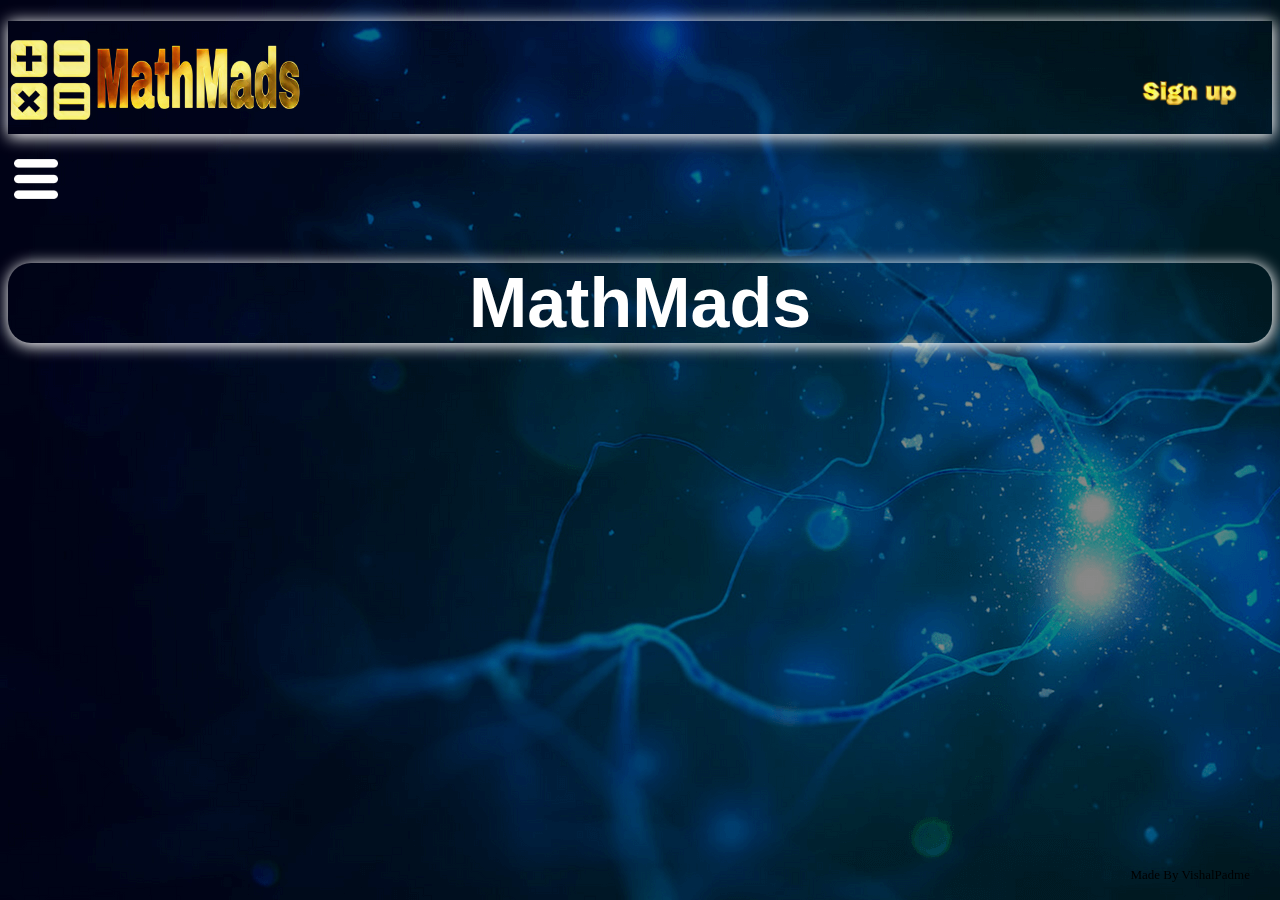
<file: index.html>
<!DOCTYPE html>
 <html> 
      
<head>
<title>
Home:MathMads
</title>
    <style>
  
        
    </style>
    <script src="script.js"></script>
<link  href="style.css" rel="stylesheet">
    <link rel = "icon" type = "image/png" href = "icon.png">
    
    <style>
  
    </style>
</head>
     
<body>
    <img src="mnblo.png" style="display: none">
    <div class="lo">
	      <p class="wm" style="position:fixed;right:30px;bottom: 4px;">Made By VishalPadme</p>
       <h1> <a href="index.html"><img id=lo src="mthlo.png" width="300" ></a></h1>
        
		<a style="position: absolute;top: 80px;right: 40px;border-radius: 23px;"id="su" href="suf.html"><img src="sulo.png" width="100" ></a>
        
		
		</div>
		
		<button style="background: none;outline: none;border: none;cursor:pointer; "onclick="drop()" id=but><img src="mnulo.png" alt="Menu" width="44"></button>
            
		<div class="mnu" id=mn >
		 
            <ul class="mnu"type="disc">
		     <a  style="color:slategray;" href="index.html"> <li>Home</li></a>
			 <a  href="fact.html"><li> Factorial</li></a>
			 <a  href="fib.html"> <li>Fibonacci</li></a>
			  <a  href="prim.html"><li>Prime Numbers</li></a>
			  <a href="pal.html"><li>Palindrome</li></a>
             <a href="eqn.html"> <li>Equation Evaluation</li></a>
              
			 </ul>
              
			  
	   
		
		</div>
    
		
		<div class="mh">
            
            <h2 class="mh">MathMads</h2>
            
		
		</div>

	</body>

</html>
</file>
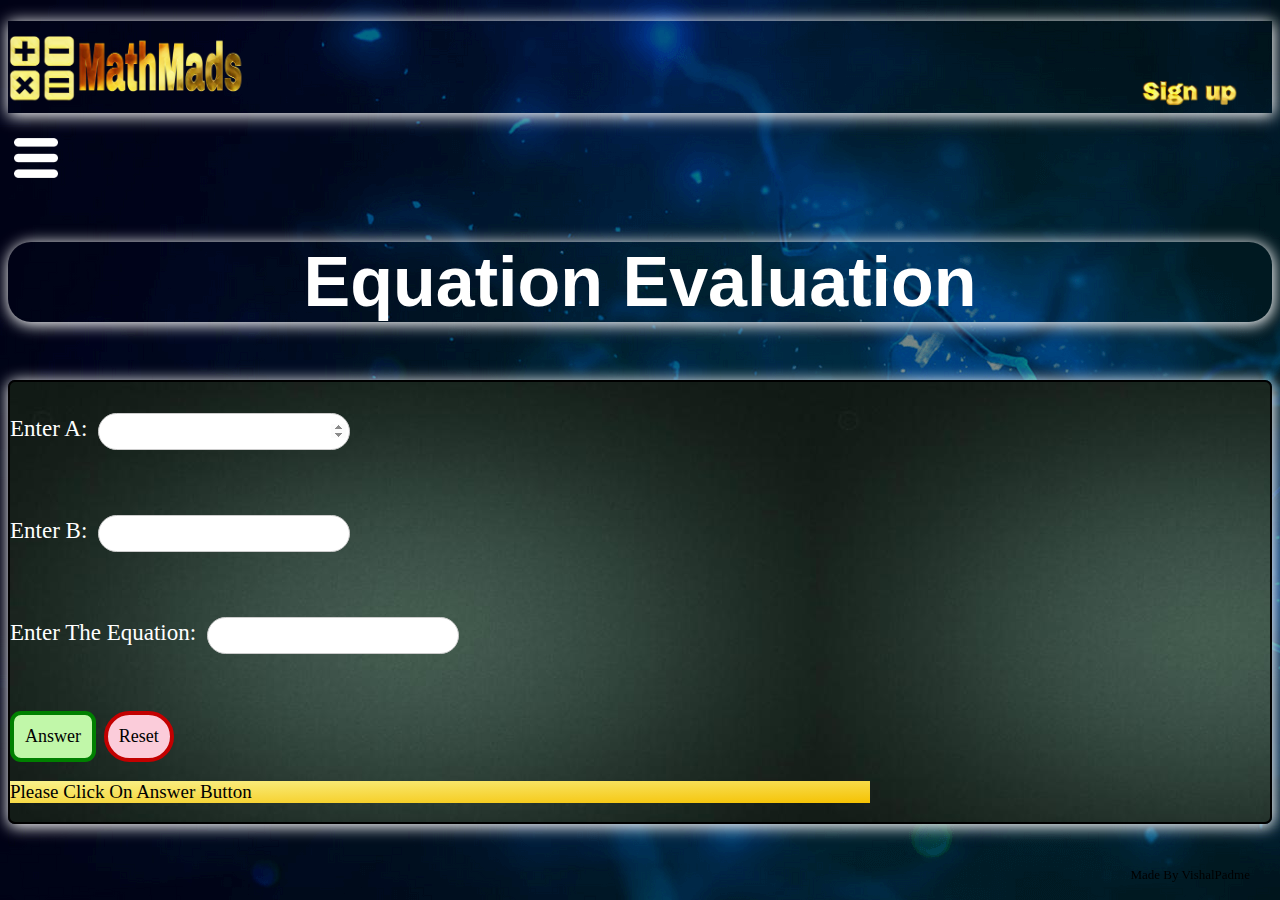
<file: eqn.html>
<!DOCTYPE html>
<html>
<head>
<title>
Equations Evaluation:MathMads
</title>
<link  href="style.css" rel="stylesheet">
    <link rel = "icon" type = "image/png" href = "icon.png">
    <script src="script.js"></script>
</head>
<body>
    <img src="mnblo.png" style="display: none;">
     <div class="lo">
	      <p class="wm" style="position:fixed;right:30px;bottom: 4px;">Made By VishalPadme</p>
       <h1> <a href="index.html"><img src="mthlo.png" width="240" ></a></h1>
        
		<a style="position: absolute;top: 80px;right: 40px;"id="su" href="suf.html"><img src="sulo.png" width="100"></a>
        
		
		</div>
		
		<button style="background: none;outline: none;border: none;cursor:pointer; "onclick="drop()" id=but><img src="mnulo.png" width="44"></button>
            
	<div class="mnu" id=mn >
		 
            <ul class="mnu"type="disc">
		     <a   href="index.html"> <li>Home</li></a>
			 <a  href="fact.html"><li> Factorial</li></a>
			 <a  href="fib.html"> <li>Fibonacci</li></a>
			  <a  href="prim.html"><li>Prime Numbers</li></a>
			  <a href="pal.html"><li>Palindrome</li></a>
             <a style="color:slategray ;" href="eqn.html"> <li style="font-size:26px;"li>Equation Evaluation</li></a>
              
			 </ul>
              
			  
	   
		
		</div>
		
		<div class="mh">
            
            <h2 class="mh">Equation Evaluation</h2>
    </div>
            <div class="ia">
    <p>Enter A:
	<input style="position:relative;left:5px;" type=number id=in autofocus ><br><br></p>
	<p>Enter B:
	<input style="position:relative;left:5px;" type=number id=ul  ><br><br></p>
    <p>Enter The Equation:
	<input style="position:relative;left:5px;" type=text id=eq  ><br><br></p>
                <button  class="ans"id=pe  autofocus onclick="eq()">Answer</button>
                <button class="res"style="position:relative;left:2px;" id=re  onclick="reset()">Reset</button>
	<div class="ans"><p class="ans" style="position:static;left:160x;width:340px;" id=ans>Please Click On Answer Button</p></div>
	
	</div>
	</body>
</html>
</file>
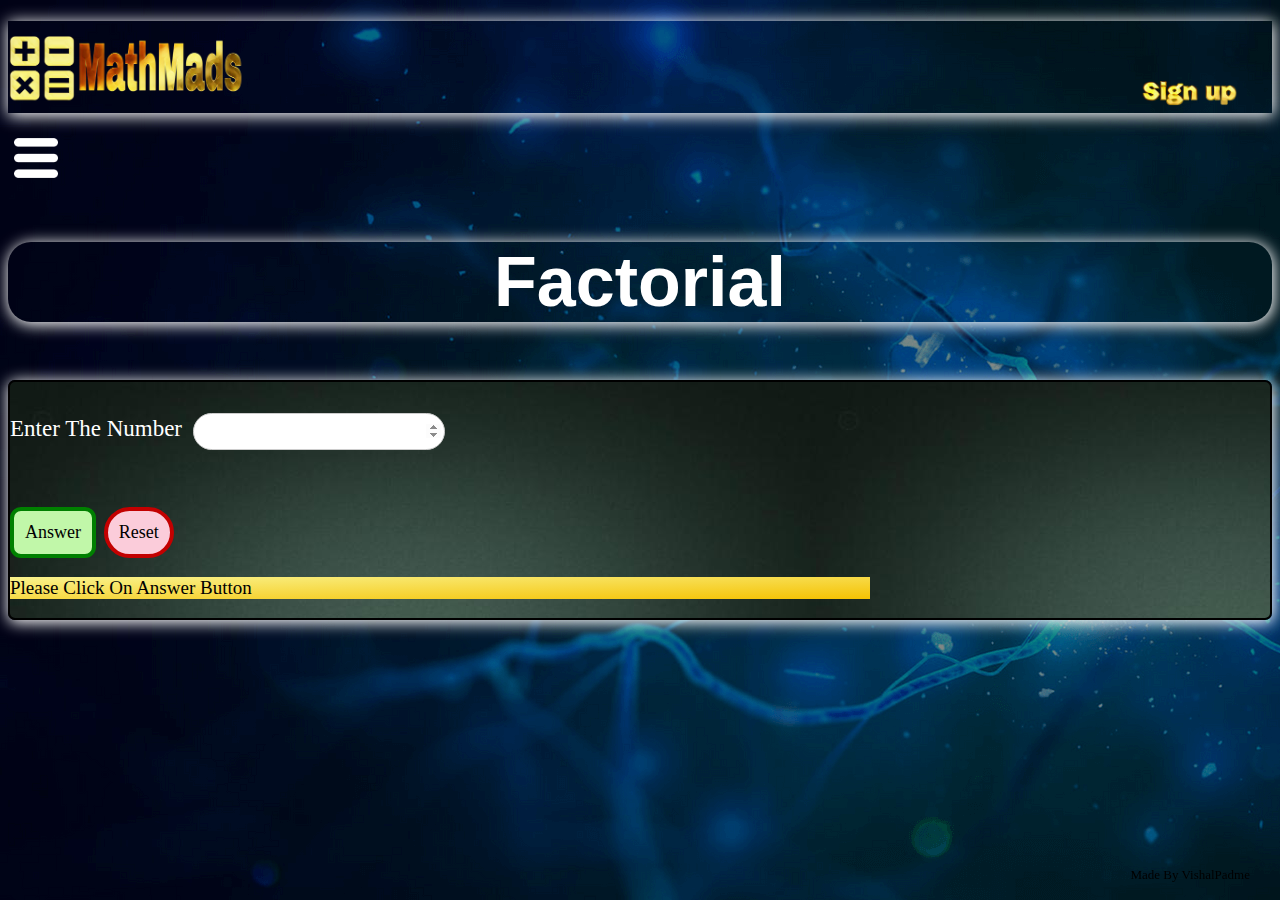
<file: fact.html>
<!DOCTYPE html>
<html>
<head>
<title>
Factorial:MathMads
</title>
<link  href="style.css" rel="stylesheet">
    <link rel = "icon" type = "image/png" href = "icon.png">
<script src="script.js"></script>	
</head>
<body>
    <img src="mnblo.png" style="display: none;">
     <div class="lo">
	      <p class="wm" style="position:fixed;right:30px;bottom: 4px;">Made By VishalPadme</p>
       <h1> <a href="index.html"><img src="mthlo.png" width="240" ></a></h1>
        
		<a style="position: absolute;top: 80px;right: 40px;"id="su" href="suf.html"><img src="sulo.png" width="100"></a>
        
		
		</div>
		
		<button style="background: none;outline: none;border: none;cursor:pointer; "onclick="drop()" id=but><img src="mnulo.png" width="44"></button>
            
		<div class="mnu" id=mn >
		 
            <ul class="mnu"type="disc">
		     <a   href="index.html"> <li>Home</li></a>
			 <a  style="color:slategray ;"href="fact.html"><li style="font-size:26px;"> Factorial</li></a>
			 <a  href="fib.html"> <li>Fibonacci</li></a>
			  <a  href="prim.html"><li>Prime Numbers</li></a>
			  <a href="pal.html"><li>Palindrome</li></a>
             <a  href="eqn.html"> <li >Equation Evaluation</li></a>
              
			 </ul>
              
			  
	   
		
		</div>
		
		<div class="mh">
            
            <h2 class="mh">Factorial</h2>
    </div>
		<div class="ia">
	<p>Enter The Number
	<input style="position:relative;left:5px;" type=number id=in autofocus ><br><br></p>
            <button class="ans"type=button id=pe  onclick="fact()">Answer</button>
            <button class="res" style="position:relative;left:2px;" type=button id=re  onclick="reset()">Reset</button>
            <div class="ans"><p class="ans" style="position:static;left:160x;width:340px;" id=ans>Please Click On Answer Button</p></div>
	
	</div>
	</body>
	</html>
</file>
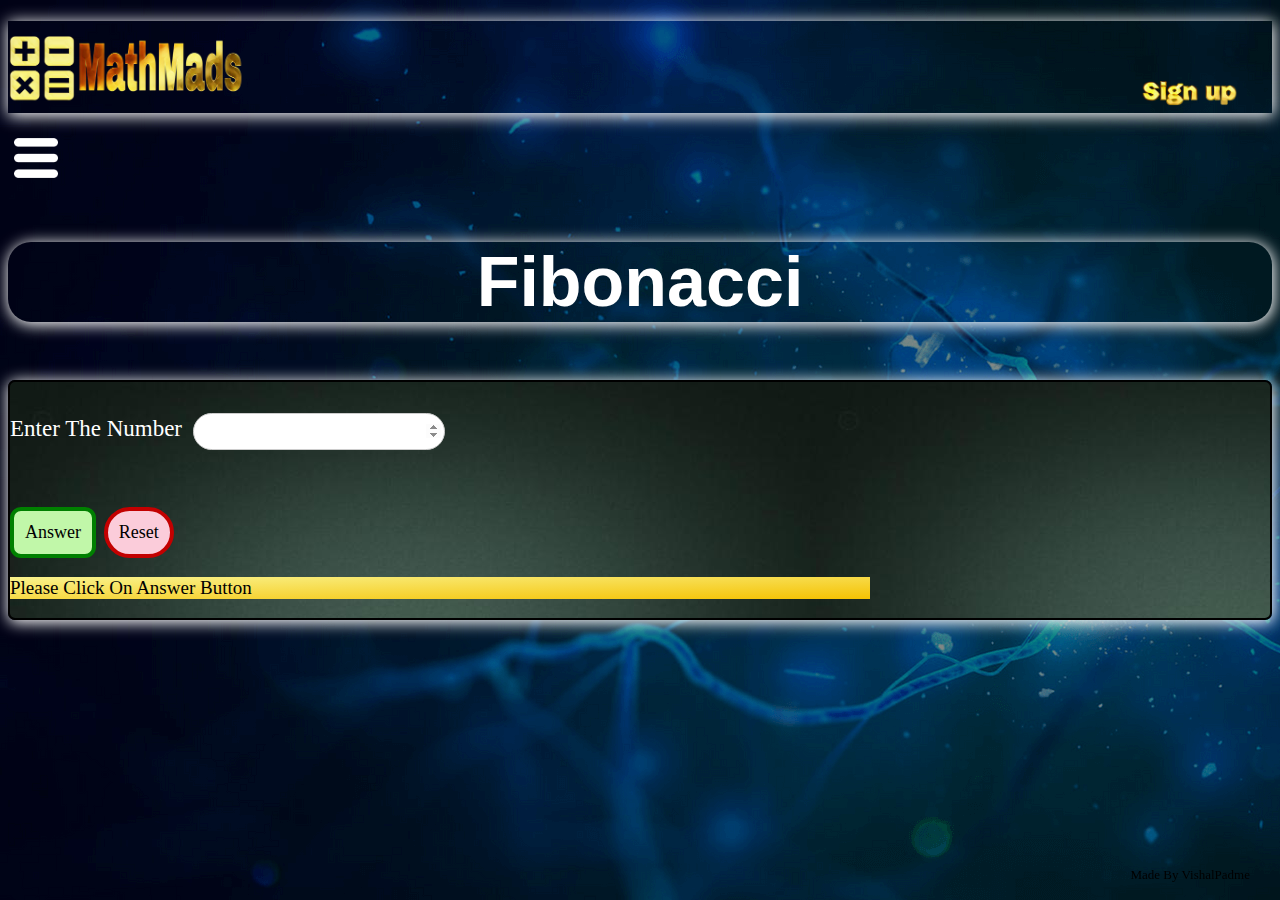
<file: fib.html>
<!DOCTYPE html>
<html>
<head>
<title>
Fibonacci:MathMads
</title>
<link  href="style.css" rel="stylesheet">
    <link rel = "icon" type = "image/png" href = "icon.png">

<script src="script.js"></script>		
</head>
<body>
    <img src="mnblo.png" style="display: none;">
     <div class="lo">
	      <p class="wm" style="position:fixed;right:30px;bottom: 4px;">Made By VishalPadme</p>
       <h1> <a href="index.html"><img src="mthlo.png" width="240" ></a></h1>
        
		<a style="position: absolute;top: 80px;right: 40px;"id="su" href="suf.html"><img src="sulo.png" width="100"></a>
        
		
		</div>
		
		<button style="background: none;outline: none;border: none;cursor:pointer; "onclick="drop()" id=but><img src="mnulo.png" width="44"></button>
       <div class="mnu" id=mn >
		 
            <ul class="mnu"type="disc">
		     <a   href="index.html"> <li>Home</li></a>
			 <a  href="fact.html"><li > Factorial</li></a>
			 <a  style="color:slategray ;" href="fib.html"> <li style="font-size:26px;">Fibonacci</li></a>
			  <a  href="prim.html"><li>Prime Numbers</li></a>
			  <a href="pal.html"><li>Palindrome</li></a>
             <a  href="eqn.html"> <li >Equation Evaluation</li></a>
              
			 </ul>
              
			  
	   
		
		</div>
		
		<div class="mh">
            
            <h2 class="mh">Fibonacci</h2>
		</div>
		<div class="ia">
		<p>Enter The Number
	<input style="position:relative;left:5px;" type=number id=in autofocus><br><br></p>
            <button class="ans"id=pe autofocus onclick="fib()">Answer</button>
            <button class="res" style="position:relative;left:2px;"  id=re onclick="reset()">Reset</button>
            <div class="ans"><p class="ans" style="position:static;left:160x;width:840px;" id=ans>Please Click On Answer Button</p></div>
	
	</div>
	</body>
	</html>
</file>
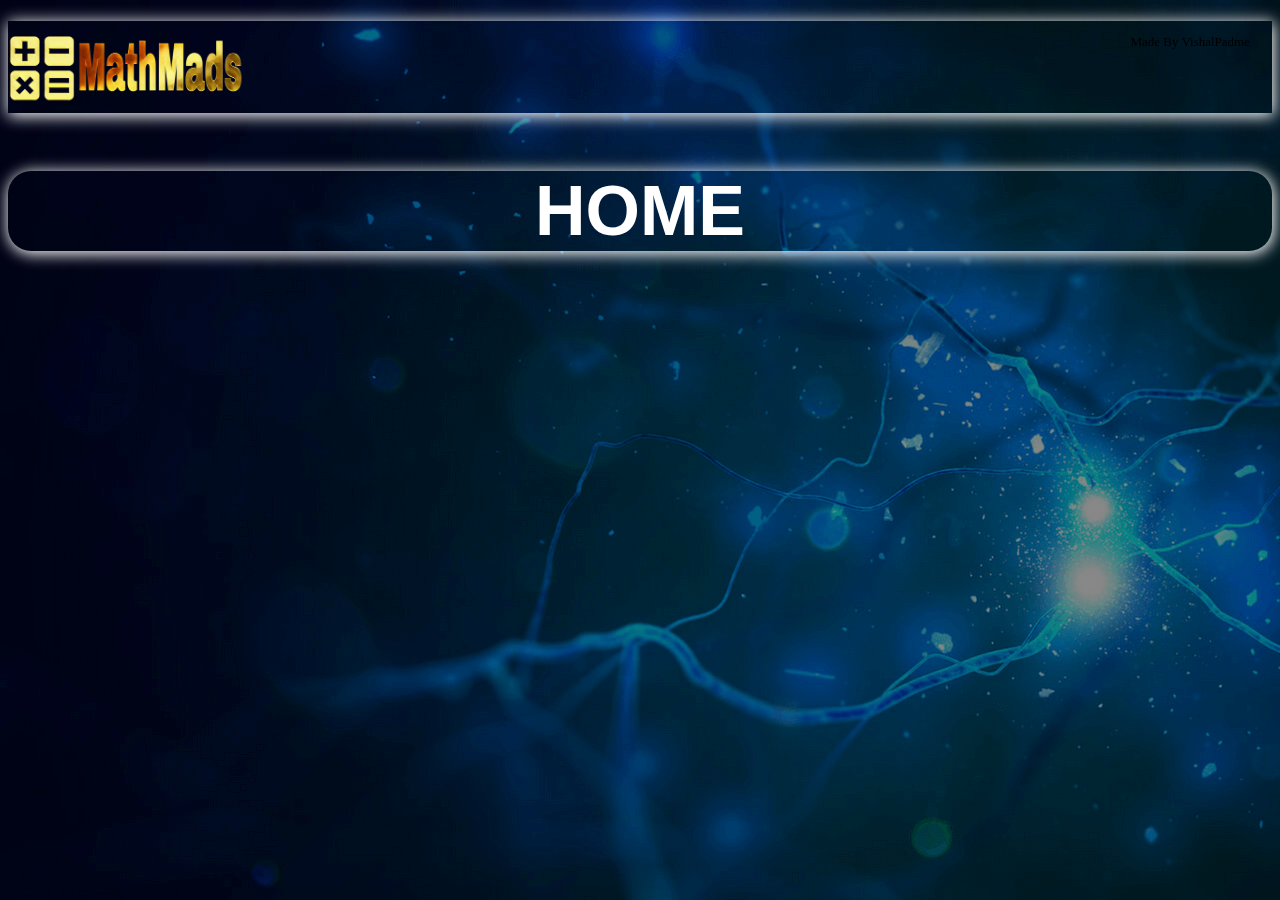
<file: mi1.html>
<!DOCTYPE html>
<html>
<head>
<title>
Home:MathMads
</title>
<link  href="style.css" rel="stylesheet">
    <link rel = "icon" type = "image/png" href = "icon.png">
</head>
<body>
    <div class="lo">
	      <p class="wm" style="position:fixed;right:30px;">Made By VishalPadme</p>
        <h1><img src="mthlo.png" width="240" ></h1>
        
		
		
		</div>
		
		
		<div class="mnu">
		
		<p id= ma><b>
		      <a  style="color:slategray;" href="index.html">Home</a>
			  <a style="position:relative; left:20px;" href="fact.html">Factorial</a>
			  <a style="position:relative; left:40px;" href="fib.html">Fibonacci</a>
			  <a style="position:relative; left:60px;" href="prim.html">Prime Numbers</a>
			  <a style="position:relative; left:80px;"href="pal.html">Palindrome</a>
              <a style="position:relative; left:100px;"href="eqn.html">Equation Evaluation</a>
              <a id="su" style="position:absolute; top:113px; right:20px;"href="suf.html"><img src="sulo.png" width="90"></a>
			  
			 </b> </p>
			  
	   
		
		</div>
		
		<div class="mh">
            <h2 class="mh">HOME</h2>
		
		</div>
	</body>
</html>
</file>
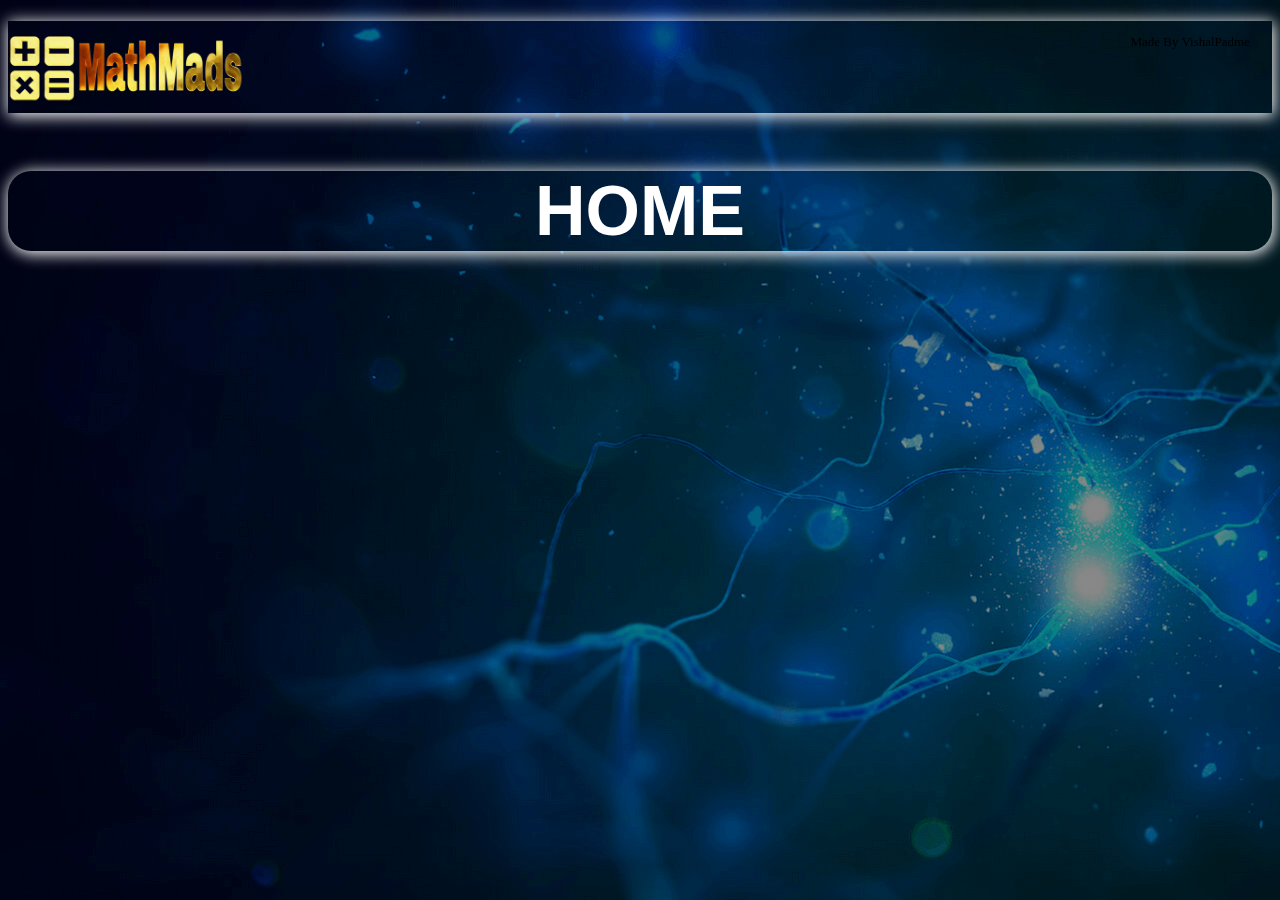
<file: mi2.html>
<!DOCTYPE html>
<html>
<head>
<title>
Home:MathMads
</title>
<link  href="style.css" rel="stylesheet">
    <link rel = "icon" type = "image/png" href = "icon.png">
 <style>
  


.mnublock {
  display: none;
  position: absolute;
  background-color: #f1f1f1;
  min-width: 160px;
  box-shadow: 0px 8px 16px 0px rgba(0,0,0,0.2);
  z-index: 1;
}

.mnublock a {
  color: black;
  padding: 12px 16px;
  text-decoration: none;
  display: block;
}
     .mnublock a:hover {background-color: #ddd;}

.mnubut:hover .mnublock {display: block;}

mnubut:hover{background-color: #3e8e41;}
    </style>
</head>
<body>
    <div class="lo">
	      <p class="wm" style="position:fixed;right:30px;">Made By VishalPadme</p>
        <h1><img src="mthlo.png" width="240" ></h1>
        
		
		
		</div>
		
		
		<div class="mnu">
            
            <div class="mnuco">
  <button class="mnubut"><img src="mnulo.png" width="50px"></button>
  <div class="mnublock">
              <a href="index.html">Home</a>
			  <a  href="fact.html">Factorial</a>
			  <a  href="fib.html">Fibonacci</a>
			  <a href="prim.html">Prime Numbers</a>
			  <a href="pal.html">Palindrome</a>
              <a href="eqn.html">Equation Evaluation</a>
  </div>
</div>
			  
	   
		
		</div>
		
		<div class="mh">
            <h2 class="mh">HOME</h2>
		
		</div>
	</body>
</html>
</file>
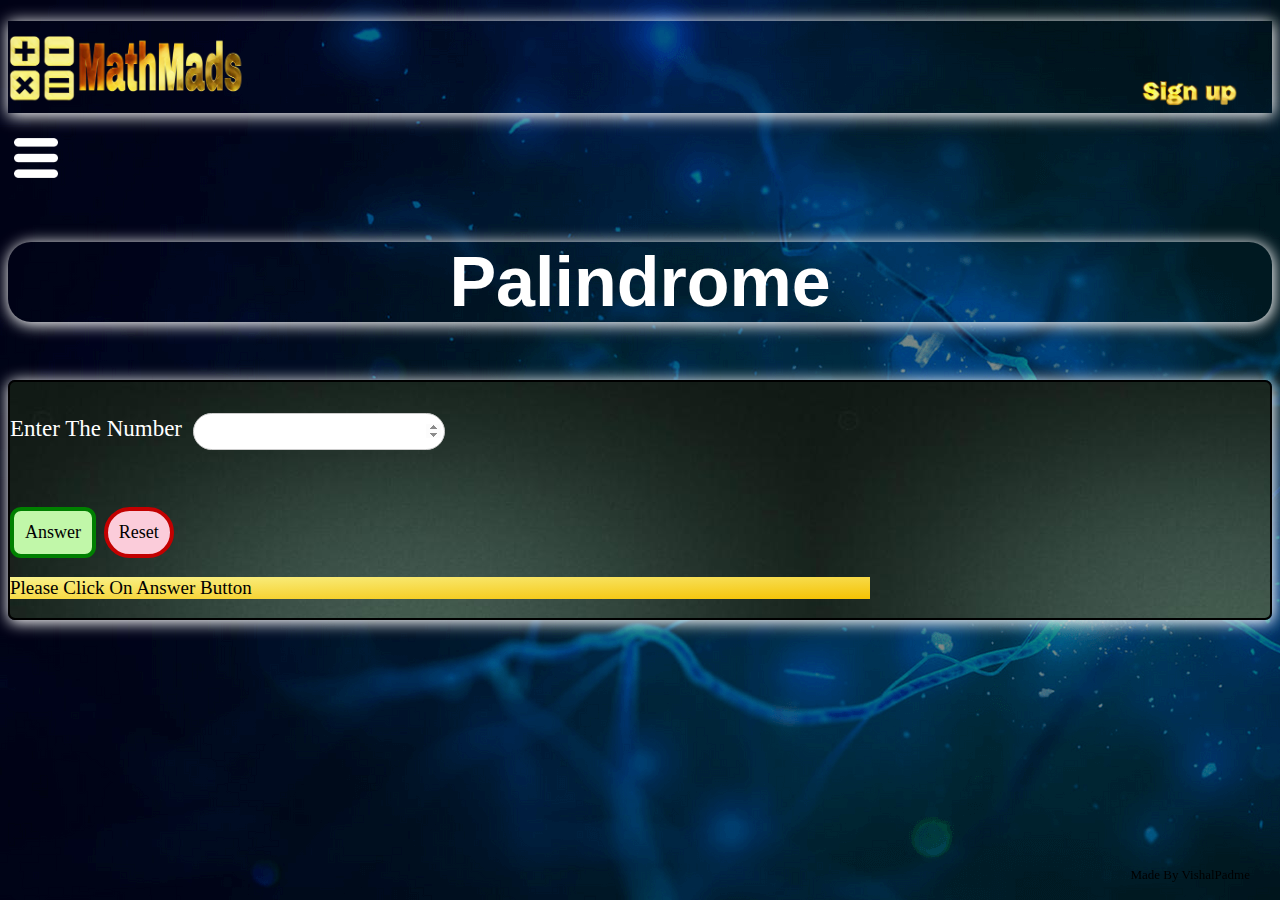
<file: pal.html>
<!DOCTYPE html>
<html>
<head>
<title>
Palindrome:MathMads
</title>
<link  href="style.css" rel="stylesheet">
    <link rel = "icon" type = "image/png" href = "icon.png">
<script src="script.js"></script>
</head>
<body>
    <img src="mnblo.png" style="display: none;">
     <div class="lo">
	      <p class="wm" style="position:fixed;right:30px;bottom: 4px;">Made By VishalPadme</p>
       <h1> <a href="index.html"><img src="mthlo.png" width="240" ></a></h1>
        
		<a style="position: absolute;top: 80px;right: 40px;"id="su" href="suf.html"><img src="sulo.png" width="100"></a>
        
		
		</div>
		
		<button style="background: none;outline: none;border: none;cursor:pointer; "onclick="drop()" id=but><img src="mnulo.png" width="44"></button>
            
		 <div class="mnu" id=mn >
		 
            <ul class="mnu"type="disc">
		     <a   href="index.html"> <li>Home</li></a>
			 <a  href="fact.html"><li > Factorial</li></a>
			 <a   href="fib.html"> <li>Fibonacci</li></a>
			  <a  href="prim.html"><li>Prime Numbers</li></a>
			  <a style="color:slategray ;" href="pal.html"><li style="font-size:26px;">Palindrome</li></a>
             <a  href="eqn.html"> <li >Equation Evaluation</li></a>
              
			 </ul>
              
			  
	   
		
		</div>
		
		<div class="mh">
            
            <h2 class="mh">Palindrome</h2>
    </div>
		<div class="ia">
	<p>Enter The Number
        <input style="position:relative;left:5px;" type=number id=in autofocus ><br><br></p>
            <button  class="ans" id=pe  autofocus onclick="pal()">Answer</button>
            <button  class="res" style="position:relative;left:2px;" id=re  onclick="reset()">Reset</button>
	<div class="ans"><p class="ans" style="position:static;left:160x;width:340px;" id=ans>Please Click On Answer Button</p>
            </div>
	
	</div>
	</body>
	</html>
</file>
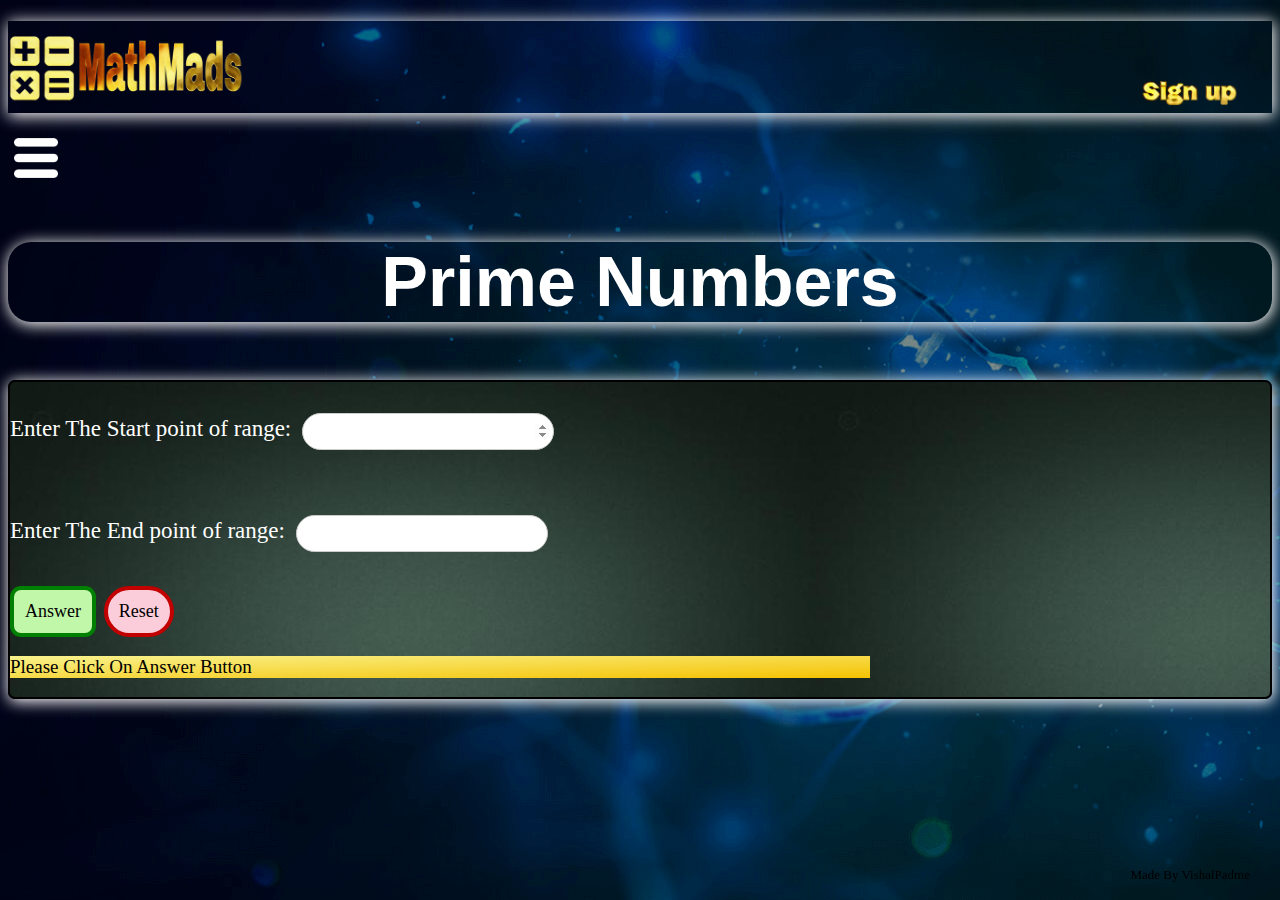
<file: prim.html>
<!DOCTYPE html>
<html>
<head>
<title>
Prime Numbers:MathMads
</title>
<link  href="style.css" rel="stylesheet">
    <link rel = "icon" type = "image/png" href = "icon.png">
<script src="script.js"></script>
</head>
<body>
    <img src="mnblo.png" style="display: none;">
    <div class="lo">
	      <p class="wm" style="position:fixed;right:30px;bottom: 4px;">Made By VishalPadme</p>
       <h1> <a href="index.html"><img src="mthlo.png" width="240" ></a></h1>
        
		<a style="position: absolute;top: 80px;right: 40px;"id="su" href="suf.html"><img src="sulo.png" width="100"></a>
        
		
		</div>
		
		<button style="background: none;outline: none;border: none;cursor:pointer; "onclick="drop()" id=but><img src="mnulo.png" width="44"></button>
            
		<div class="mnu" id=mn >
		 
            <ul class="mnu"type="disc">
		     <a   href="index.html"> <li>Home</li></a>
			 <a  href="fact.html"><li > Factorial</li></a>
			 <a   href="fib.html"> <li>Fibonacci</li></a>
			  <a style="color:slategray ;" href="prim.html"><li style="font-size:26px;">Prime Numbers</li></a>
			  <a href="pal.html"><li >Palindrome</li></a>
             <a  href="eqn.html"> <li >Equation Evaluation</li></a>
              
			 </ul>
              
			  
	   
		
		</div>
    
		
		<div class="mh">
            
            <h2 class="mh">Prime Numbers</h2>
		</div>
		<div class="ia">
		<p>Enter The Start point of range:
	<input style="position:relative;left:5px;" type=number id=in autofocus ><br><br></p>
	Enter The End point of range:
	<input style="position:relative;left:5px;" type=number id=ul ><br><br>
	
            <button class="ans" id=pe   onclick="prm()" autofocus>Answer</button>
            <button class="res" style="position:relative;left:2px;" id=re  onclick="reset()">Reset</button>
	<div class="ans"><p class="ans" style="position:static;left:160x;width:840px;" id=ans>Please Click On Answer Button</p></div>
	
	</div>
	</body>
	</html>
</file>
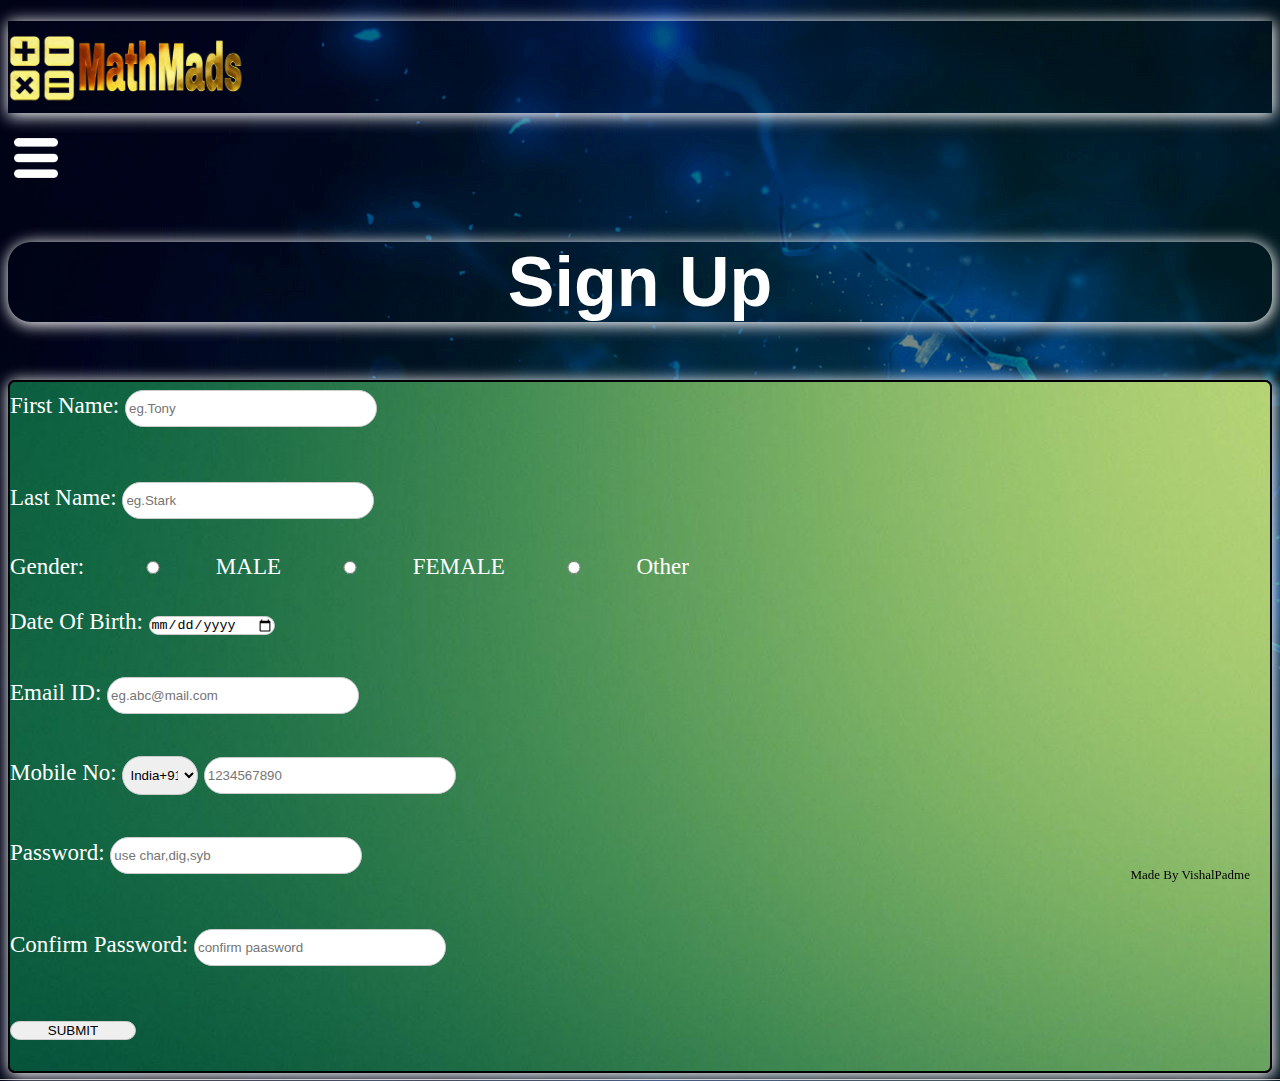
<file: suf.html>
<!DOCTYPE html>
<html>
<head>
<title>
Sign Up:MathMads
</title>
<link  href="style.css" rel="stylesheet">
    <link rel = "icon" type = "image/png" href = "icon.png">

<script src="script.js"></script>		
</head>
<body>
    <img src="mnblo.png" style="display: none;">
    <div class="lo">
	      <p class="wm" style="position:fixed;right:30px;bottom: 4px;">Made By VishalPadme</p>
       <h1> <a href="index.html"><img src="mthlo.png" width="240" ></a></h1>
        
		
		
		</div>
		
		<button style="background: none;outline: none;border: none;cursor:pointer; "onclick="drop()" id=but><img src="mnulo.png" width="44"></button>
            
		<div class="mnu" id=mn >
		 
            <ul class="mnu"type="disc">
		     <a   href="index.html"> <li>Home</li></a>
			 <a  href="fact.html"><li > Factorial</li></a>
			 <a   href="fib.html"> <li>Fibonacci</li></a>
			  <a href="prim.html"><li >Prime Numbers</li></a>
			  <a href="pal.html"><li >Palindrome</li></a>
             <a  href="eqn.html"> <li >Equation Evaluation</li></a>
              
			 </ul>
              
			  
	   
		
		</div>
    
		
		<div class="mh">
            
            <h2  class="mh" id=suh>Sign Up</h2>
    </div>
            
            
<div class="frm" id=f1>
		<form>
First Name: <input id=t1  type=text placeholder="eg.Tony"><p id="p0" style="color:red;font-size:13px;"></p>
<br>
Last Name:    <input  id=t2  type=text placeholder="eg.Stark">
<br><br>
Gender:   <input  name="g" type=radio value="MALE">MALE
 <input   name="g" type=radio value="FEMALE">FEMALE
<input   name="g" type=radio value="Other">Other
<br>
<br>
Date Of Birth: <input  id=d  type=date>
<br>
<br>
Email ID: <input type=email id=g placeholder="eg.abc@mail.com">
<br>
<br>
Mobile No:
            <select>
            <option value="1">India+91</option>
            <option value="2">US +1</option>
            <option value="3">UK +44</option>
            <option value="4">China +86</option>
            <option value="5">Russia+7</option>         
            </select>
           <input  type=number  oninput="javascript: if (this.value.length > this.maxLength) this.value = this.value.slice(0, this.maxLength);" placeholder="1234567890" maxlength="10">
<br><br>
Password: <input id="ps" type=password placeholder="use char,dig,syb"><p id=p2 style="color:red;font-size:13px;"></p>
<br>
Confirm Password: <input id="cps"  type=password placeholder="confirm paasword"><p id=p1 style="color:red;font-size:13px;"></p>
<br>
<input type="button" id=u value="SUBMIT" onclick="sub()">
<br>
<p></p>
  </form>        
</div>
   
</body>
</html>
</file>
<file: style.css>
.WebContainer{
    width: 100%;
    height: auto;
}
body
{
	background-image:url(nbg.png)
        ;
    	               /*body default*/
}	

div.lo
{
    box-shadow:1px 2px 15px 1px white; 
}
p.wm                                   /*Watermark Left Top corner*/
{
	color:black;
	font-family:trajan;
	font-size:13px;
    animation-name: wm;
    animation-delay: 2s;
    
    animation-duration: 2s;
    animation-iteration-count: infinite;
       
    
    
}
@keyframes wm{
    20%{color: white;}
     40%{color: lightblue;}
     60%{color: lightgreen;}
     80%{color: olive;}
     100%{color: greenyellow;}
    
    
    
}


h2.mh                                   /*heading*/
{
   
    color:white;
text-align:center;
font-size:70px;
font-family:sans-serif;
    box-shadow:1px 2px 15px 1px white;
    border-radius: 23px;
}
ul.mnu
{
list-style-type: none;
    margin: 0px;
    padding: 0px;
    

}
li
{
    
    height:28px;
     margin: 2px;
    padding: 3px;
    
   
        

   
}



div.mnu                                                   
{                                  /*Menu Block div*/
    position:absolute;
    display: none;             /* block is hidden*/  
   text-align-last: center;
    width: 300px;
    
    
    box-shadow:2px 2px 20px 4px #E1D2FF;
    background-color:rgba(0,0,25,0.8);      /*rgba(180,100,89,0.80);*/
    border-radius: 12px;
    animation-name: mdis;
    animation-duration: 0.7s;
    
 
	
}
@keyframes mdis                  /*Menu Animation*/
{
    from {opacity: 0;}
    to{opacity: 1;}
}
@keyframes lsel
{
     33%{font-size: 24px;}
     100%{font-size: 26px;}
}


.mnu a {
        
font-family: verdana;
  font-size: 24px;
  color: white;
  
  
  text-decoration: none;
   
          
           
}

.mnu a:hover li 
{
    border-radius: 10px; 
    border: 2px outset #C1F807; 
    animation-name: lsel;
    animation-duration: 0.3s;
    font-size: 26px;
    
    color: #C1F807;
    background-color:rgba(150,100,89,0.5);  /*bgc.prev:#282926*/
    
}   


div.ia                              
{   background-image: url(ee.jpg);/*Interactive Area block div*/
	
font-family:rockwell;
font-size:23px;
color:white;
border:2px solid black;
    box-shadow:1px 2px 15px 1px white;
    border-radius: 7px;
}
@keyframes ina{
    20%{box-shadow:1px 2px 15px 1px white;}
     40%{box-shadow:2px 2px 30px 1px #ACF58C;}
     60%{box-shadow:3px 2px 15px 1px #ACF58C;}
     80%{box-shadow:2px 2px 30px 1px #ACF58C;}
     100%{box-shadow:1px 2px 15px 1px white;}
    
    
    
}
div.ia:hover
{
   animation-name: ina;
    
    animation-duration: 2s;
    animation-iteration-count: infinite;
    
}
p.ans                                     /*answer para of nteractive Area block div*/ 
{
	
    color:black;
}
div.frm
{                                       /*form block of Sign Up form*/
	 box-shadow:1px 2px 15px 1px white;
    border-radius: 7px;
    background-image: url(fobg.jpg);
font-family:Verdana;
font-size:23px;
border:2px solid black;
    color: white;
}
p.lg1                                  /*forward block[sign up-form]*/
{
    font-size: 40px;
    font-family: cursive;
}
p.lg2
{
    font-size: 13px;              
}


button.ans
{border:4px solid green;
    outline: none;
     background-blend-mode:luminosity;
    background-color: #C1F7A9;
  color: black;
  padding: 11px;
  font-size: 18px;
   font-family: georgia;
    border-radius: 11px;
    cursor: pointer;
  
}
button.res
{border:4px solid #C30000;
    outline: none;
     background-blend-mode:luminosity;
    background-color: #FBCCDA;
  color: black;
  padding: 11px;
  font-size: 18px;
    font-family: Ariel;
    border-radius: 50px;
    cursor: pointer;
  
}
div.ans
{
   width: 860px;
    background-image: linear-gradient(to bottom right,#F9F28D,#F5C202);
    
    font-size: 19px;
}
input
{
     width: 10%;
  outline: none;
  margin: 8px 0;
  
  border: 1px solid #ccc;
  border-radius: 38px;
  box-sizing: border-box;
}
input[type=number],input[type=text],input[type=email],input[type=password]{
  width: 20%;
  padding: 10px 3px;
  margin: 8px 0;
  
  border: 1px solid #ccc;
  border-radius: 38px;
  box-sizing: border-box;

}
input [type=radio] {
  width: 20%;
  
  margin: 8px 0;
  
  border: 1px solid #ccc;
  border-radius: 38px;
  box-sizing: border-box;
}
select{
  width: 6%;
   padding: 10px 3px;
  margin: 8px 0;
  outline: none;
  border: 1px solid #ccc;
  border-radius: 38px;
  box-sizing: border-box;
}
</file>
